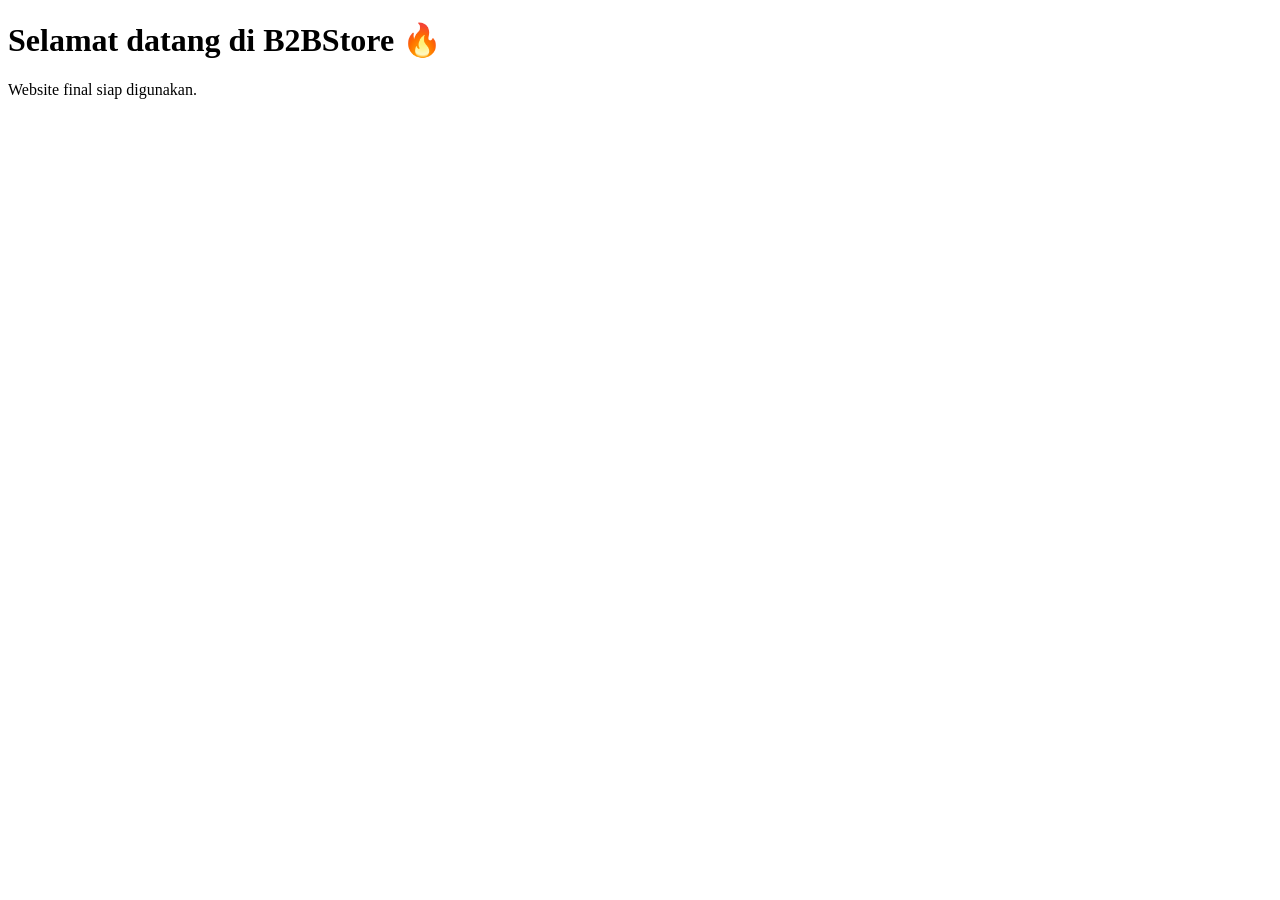
<file: index.html>
<!-- Final version of B2BStore HTML -->
<!DOCTYPE html>
<html lang='id'>
<head><meta charset='UTF-8'><title>B2BStore</title></head>
<body><h1>Selamat datang di B2BStore 🔥</h1><p>Website final siap digunakan.</p></body>
</html>
</file>
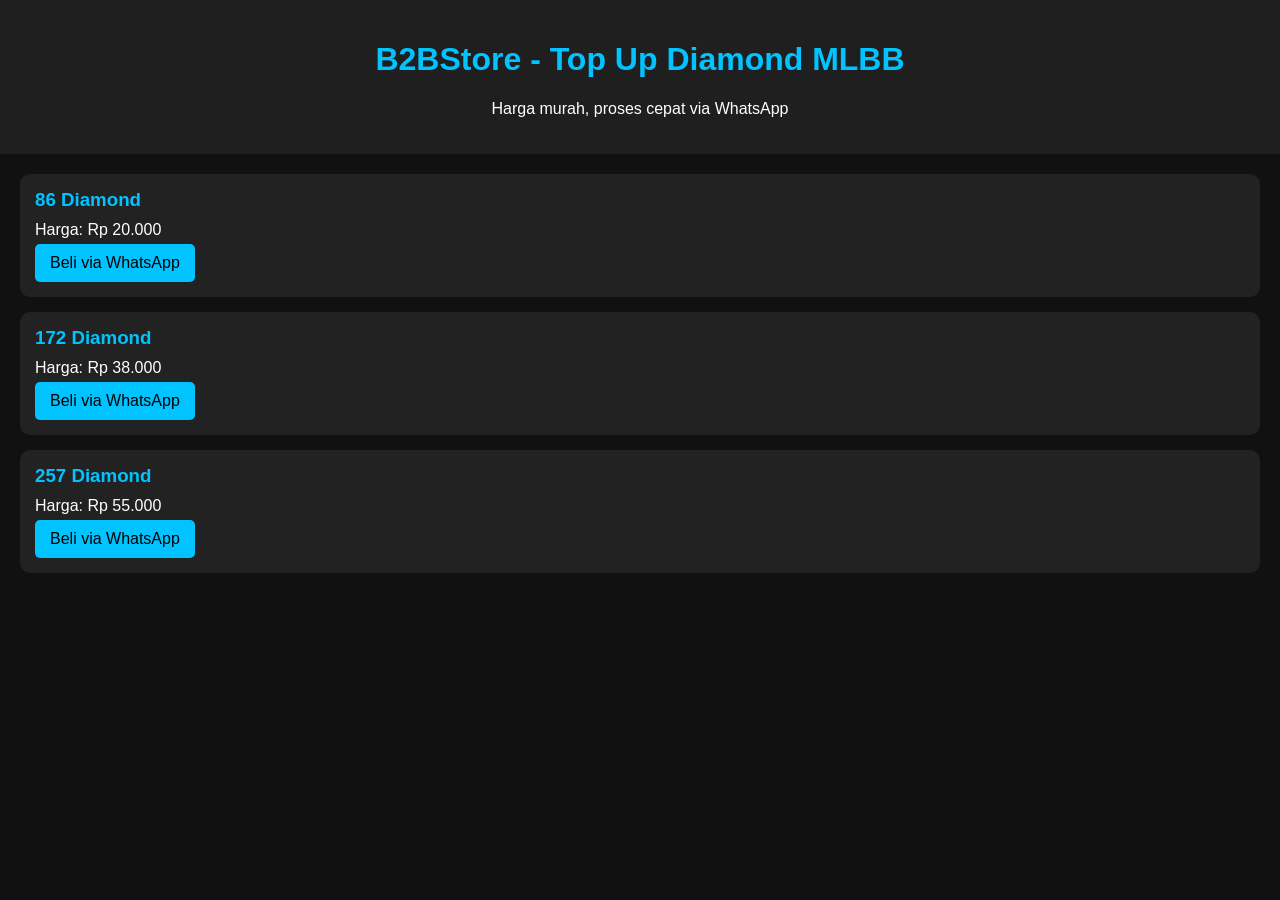
<file: b2bstore-mlbb-index.html>
<!DOCTYPE html>
<html lang="id">
<head>
    <meta charset="UTF-8">
    <meta name="viewport" content="width=device-width, initial-scale=1.0">
    <title>B2BStore MLBB Top Up</title>
    <style>
        body { font-family: Arial, sans-serif; background-color: #111; color: #fff; margin: 0; padding: 0; }
        header { background-color: #1f1f1f; padding: 20px; text-align: center; }
        header h1 { color: #00c3ff; }
        .container { padding: 20px; }
        .product { background: #222; padding: 15px; margin-bottom: 15px; border-radius: 10px; }
        .product h3 { margin: 0 0 10px; color: #00c3ff; }
        .product p { margin: 0 0 5px; }
        .btn { background: #00c3ff; color: #000; padding: 10px 15px; text-decoration: none; border-radius: 5px; display: inline-block; }
    </style>
</head>
<body>
    <header>
        <h1>B2BStore - Top Up Diamond MLBB</h1>
        <p>Harga murah, proses cepat via WhatsApp</p>
    </header>
    <div class="container">
        <div class="product">
            <h3>86 Diamond</h3>
            <p>Harga: Rp 20.000</p>
            <a href="https://wa.me/6281234567890?text=Halo%2C+saya+mau+top+up+86+diamond+MLBB" class="btn">Beli via WhatsApp</a>
        </div>
        <div class="product">
            <h3>172 Diamond</h3>
            <p>Harga: Rp 38.000</p>
            <a href="https://wa.me/6281234567890?text=Halo%2C+saya+mau+top+up+172+diamond+MLBB" class="btn">Beli via WhatsApp</a>
        </div>
        <div class="product">
            <h3>257 Diamond</h3>
            <p>Harga: Rp 55.000</p>
            <a href="https://wa.me/6281234567890?text=Halo%2C+saya+mau+top+up+257+diamond+MLBB" class="btn">Beli via WhatsApp</a>
        </div>
    </div>
</body>
</html>
</file>
